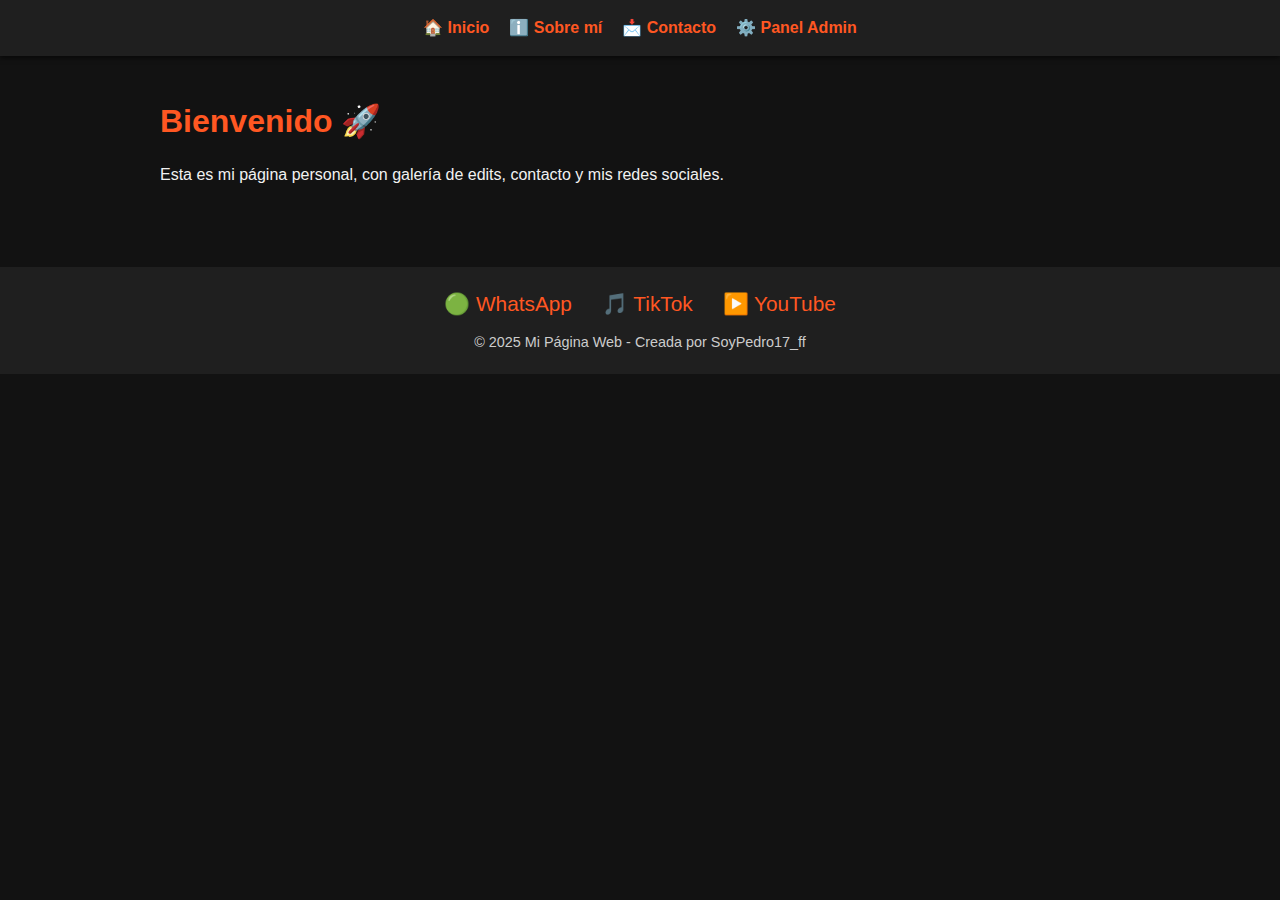
<file: index.html>
<!DOCTYPE html>
<html lang="es">
<head>
  <meta charset="UTF-8">
  <meta name="viewport" content="width=device-width, initial-scale=1.0">
  <title>Inicio</title>
  <link rel="stylesheet" href="style.css">
  <link rel="icon" type="image/png" href="logo.png">
</head>
<body>
  <nav class="navbar">
    <a href="index.html">🏠 Inicio</a>
    <a href="pagina2.html">ℹ️ Sobre mí</a>
    <a href="pagina2.html#contacto">📩 Contacto</a>
    <a href="dashboard.html">⚙️ Panel Admin</a>
  </nav>

  <main>
    <section>
      <h1>Bienvenido 🚀</h1>
      <p>Esta es mi página personal, con galería de edits, contacto y mis redes sociales.</p>
    </section>
  </main>

  <footer>
    <div class="redes">
      <a href="https://wa.me/51994884471" target="_blank" rel="noopener noreferrer">🟢 WhatsApp</a>
      <a href="https://www.tiktok.com/@pedro17_ff" target="_blank" rel="noopener noreferrer">🎵 TikTok</a>
      <a href="https://www.youtube.com/channel/UCi63ur6hGrACk7F3QFqOYgQ" target="_blank" rel="noopener noreferrer">▶️ YouTube</a>
    </div>
    <p>© 2025 Mi Página Web - Creada por SoyPedro17_ff</p>
  </footer>
</body>
</html>
</file>
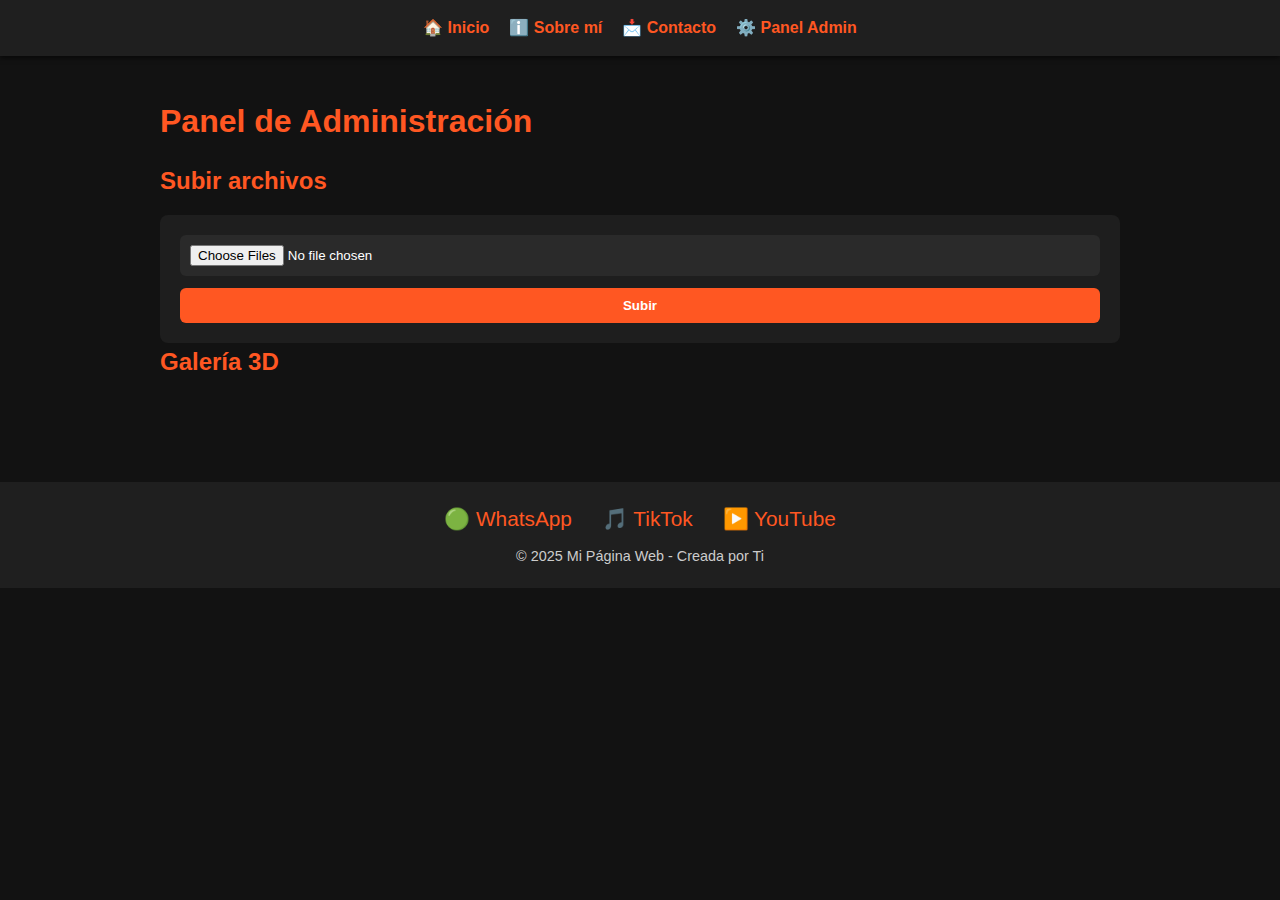
<file: dashboard.html>
<!DOCTYPE html>
<html lang="es">
<head>
  <meta charset="UTF-8">
  <meta name="viewport" content="width=device-width, initial-scale=1.0">
  <title>Panel Admin</title>
  <link rel="stylesheet" href="style.css">
</head>
<body>
  <nav class="navbar">
    <a href="index.html">🏠 Inicio</a>
    <a href="pagina2.html">ℹ️ Sobre mí</a>
    <a href="pagina2.html#contacto">📩 Contacto</a>
    <a href="dashboard.html">⚙️ Panel Admin</a>
  </nav>

  <main>
    <h1>Panel de Administración</h1>

    <section>
      <h2>Subir archivos</h2>
      <form id="uploadForm">
        <input type="file" id="fileInput" multiple accept="image/*,video/*">
        <button type="submit">Subir</button>
      </form>
    </section>

    <section>
      <h2>Galería 3D</h2>
      <div id="galeria" class="galeria"></div>
    </section>
  </main>

  <footer>
    <div class="redes">
      <a href="https://wa.me/51994884471" target="_blank">🟢 WhatsApp</a>
      <a href="https://www.tiktok.com/@pedro17_ff" target="_blank">🎵 TikTok</a>
      <a href="https://www.youtube.com/channel/UCi63ur6hGrACk7F3QFqOYgQ" target="_blank">▶️ YouTube</a>
    </div>
    <p>© 2025 Mi Página Web - Creada por Ti</p>
  </footer>

  <script>
    const form = document.getElementById("uploadForm");
    const input = document.getElementById("fileInput");
    const galeria = document.getElementById("galeria");

    form.addEventListener("submit", e => {
      e.preventDefault();
      const files = input.files;
      for (let file of files) {
        const url = URL.createObjectURL(file);
        const card = document.createElement("div");
        card.className = "card3d";

        if (file.type.startsWith("image")) {
          const img = document.createElement("img");
          img.src = url;
          img.alt = file.name;
          card.appendChild(img);
        } else if (file.type.startsWith("video")) {
          const video = document.createElement("video");
          video.src = url;
          video.controls = true;
          card.appendChild(video);
        }
        galeria.appendChild(card);
      }
      input.value = "";
    });
  </script>
</body>
</html>
</file>
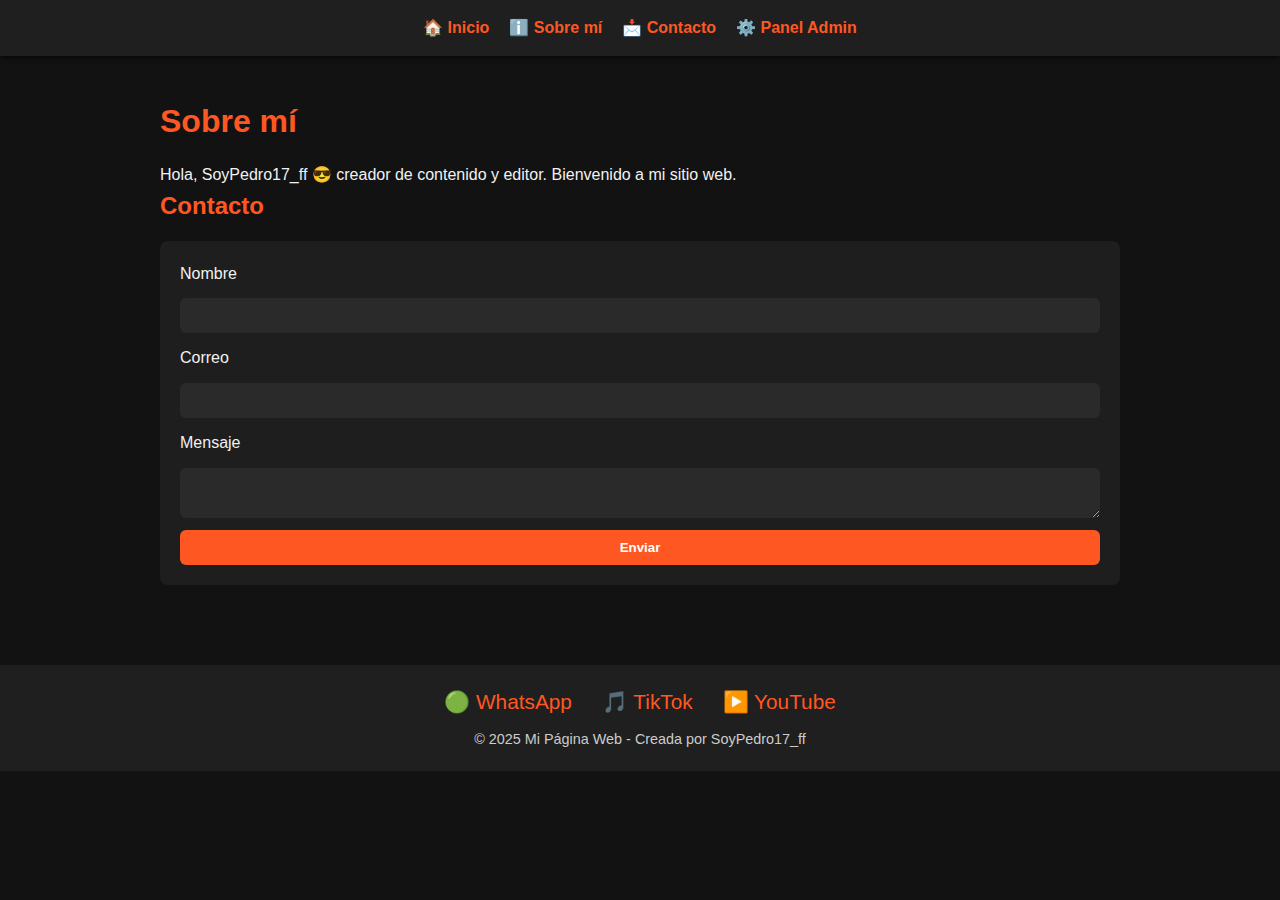
<file: pagina2.html>
<!DOCTYPE html>
<html lang="es">
<head>
  <meta charset="UTF-8">
  <meta name="viewport" content="width=device-width, initial-scale=1.0">
  <title>Sobre mí</title>
  <link rel="stylesheet" href="style.css">
</head>
<body>
  <nav class="navbar">
    <a href="index.html">🏠 Inicio</a>
    <a href="pagina2.html">ℹ️ Sobre mí</a>
    <a href="#contacto">📩 Contacto</a>
    <a href="dashboard.html">⚙️ Panel Admin</a>
  </nav>

  <main>
    <section>
      <h1>Sobre mí</h1>
      <p>Hola, SoyPedro17_ff 😎 creador de contenido y editor. Bienvenido a mi sitio web.</p>
    </section>

    <section id="contacto">
      <h2>Contacto</h2>
      <form id="contactoForm">
        <label for="nombre">Nombre</label>
        <input type="text" id="nombre" required>
        
        <label for="email">Correo</label>
        <input type="email" id="email" required>
        
        <label for="mensaje">Mensaje</label>
        <textarea id="mensaje" required></textarea>
        
        <button type="submit">Enviar</button>
      </form>
    </section>
  </main>

  <footer>
    <div class="redes">
      <a href="https://wa.me/51994884471" target="_blank">🟢 WhatsApp</a>
      <a href="https://www.tiktok.com/@pedro17_ff" target="_blank">🎵 TikTok</a>
      <a href="https://www.youtube.com/channel/UCi63ur6hGrACk7F3QFqOYgQ" target="_blank">▶️ YouTube</a>
    </div>
    <p>© 2025 Mi Página Web - Creada por SoyPedro17_ff</p>
  </footer>

  <script>
    document.getElementById("contactoForm").addEventListener("submit", e => {
      e.preventDefault();
      let nombre = document.getElementById("nombre").value;
      alert(`Gracias por tu mensaje, ${nombre}!`);
      e.target.reset();
    });
  </script>
</body>
</html>
</file>
<file: style.css>
/* Reset */
* {
  margin: 0;
  padding: 0;
  box-sizing: border-box;
  font-family: "Segoe UI", sans-serif;
}

body {
  background: #121212;
  color: #f1f1f1;
  line-height: 1.6;
}

/* Navbar */
.navbar {
  position: sticky;
  top: 0;
  background: #1f1f1f;
  padding: 15px;
  display: flex;
  gap: 20px;
  justify-content: center;
  box-shadow: 0 2px 5px rgba(0,0,0,0.6);
  z-index: 10;
}

.navbar a {
  color: #ff5722;
  text-decoration: none;
  font-weight: bold;
  transition: 0.3s;
}

.navbar a:hover {
  color: #ff784e;
  transform: scale(1.1);
}

/* Contenido */
main {
  padding: 40px 20px;
  max-width: 1000px;
  margin: auto;
}

h1, h2 {
  color: #ff5722;
  margin-bottom: 15px;
}

/* Formularios */
form {
  display: flex;
  flex-direction: column;
  gap: 12px;
  background: #1e1e1e;
  padding: 20px;
  border-radius: 8px;
}

input, textarea, button {
  padding: 10px;
  border: none;
  border-radius: 6px;
}

input, textarea {
  background: #2a2a2a;
  color: #fff;
}

button {
  background: #ff5722;
  color: #fff;
  font-weight: bold;
  cursor: pointer;
  transition: 0.3s;
}

button:hover {
  background: #ff784e;
}

/* Footer */
footer {
  text-align: center;
  padding: 20px;
  background: #1f1f1f;
  color: #ccc;
  font-size: 0.9rem;
  margin-top: 40px;
}

.redes {
  margin-bottom: 10px;
  display: flex;
  justify-content: center;
  gap: 30px;
}

.redes a {
  font-size: 1.3rem;
  text-decoration: none;
  color: #ff5722;
  transition: transform 0.3s ease, color 0.3s ease;
}

.redes a:hover {
  color: #ff784e;
  transform: scale(1.2);
}

/* Galería 3D */
.galeria {
  display: grid;
  grid-template-columns: repeat(auto-fill, minmax(220px, 1fr));
  gap: 20px;
  margin-top: 20px;
}

.card3d {
  background: #1f1f1f;
  padding: 10px;
  border-radius: 12px;
  overflow: hidden;
  box-shadow: 0 6px 15px rgba(0,0,0,0.6);
  transform: perspective(1000px) rotateY(0deg);
  transition: transform 0.5s ease, box-shadow 0.5s ease;
}

.card3d:hover {
  transform: perspective(1000px) rotateY(10deg) scale(1.05);
  box-shadow: 0 10px 25px rgba(255,87,34,0.6);
}

.card3d img, .card3d video {
  width: 100%;
  border-radius: 8px;
}
</file>
